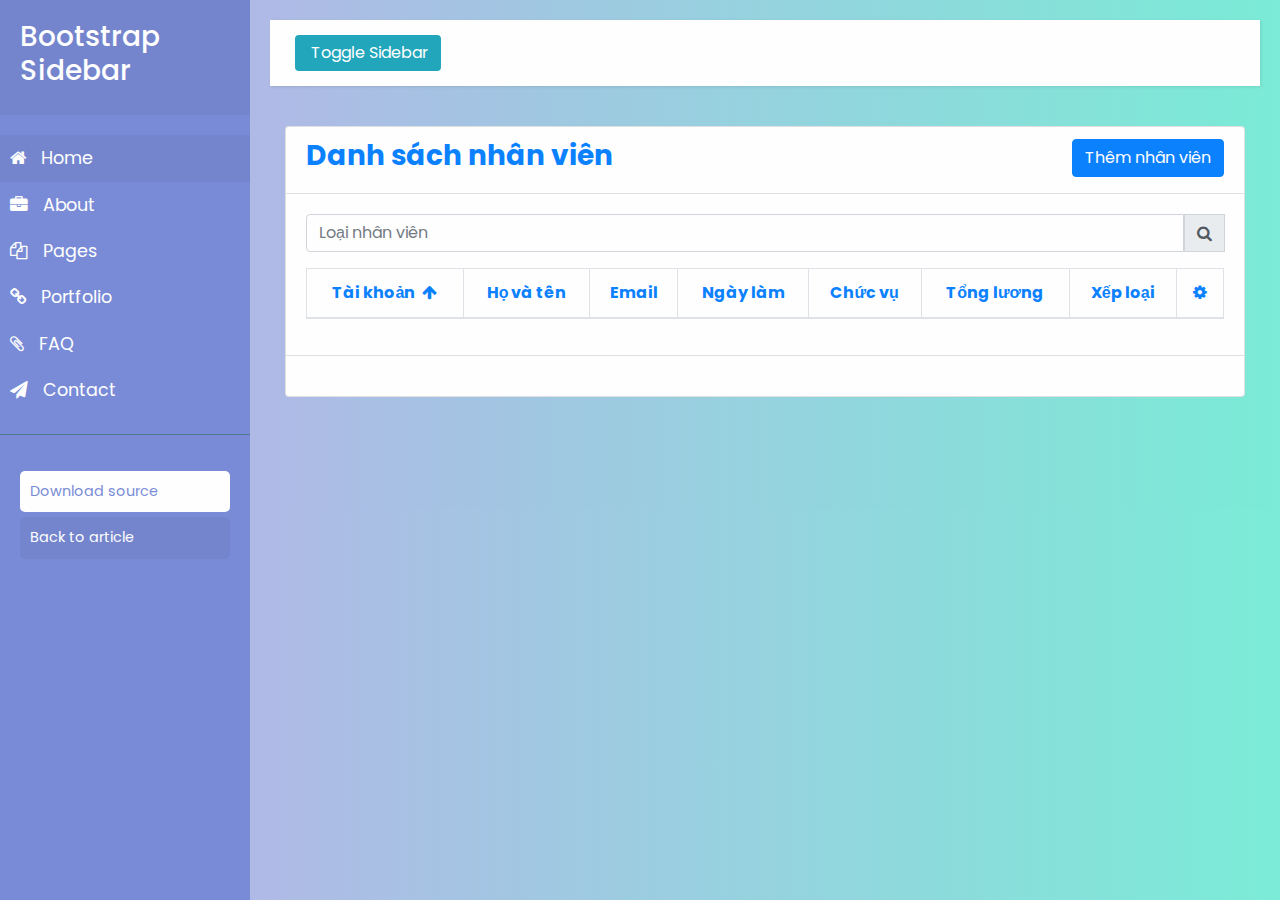
<file: BC43_JS9+10_Trịnh Ngọc Dung/QuanLyNhanVien/index.html>
<!DOCTYPE html>
<html lang="en">

<head>
	<meta charset="UTF-8">
	<meta name="viewport" content="width=device-width, initial-scale=1.0">
	<title>Quản lý nhân viên</title>

	<!-- Font Awesome -->
	<link rel="stylesheet" href="https://cdnjs.cloudflare.com/ajax/libs/font-awesome/4.7.0/css/font-awesome.min.css">

	<!-- Bootstrap 4 -->
	<link rel="stylesheet" href="css/bootstrap.min.css">

	<!-- JQuery UI -->
	<link rel="stylesheet" href="css/jquery-ui.min.css">

	<!-- Animate -->
	<!-- <link rel="stylesheet" href="css/animate.css"> -->

	<!-- My CSS -->
	<link rel="stylesheet" href="css/modal.css">

	<link rel="stylesheet" href="css/style4.css">

	<link rel="stylesheet" type="text/css" href="css/main.css">
</head>

<body>

	<div class="wrapper">
		<!-- Sidebar Holder -->
		<nav id="sidebar">
			<div class="sidebar-header">
				<h3>Bootstrap Sidebar</h3>
				<strong>BS</strong>
			</div>

			<ul class="list-unstyled components">
				<li class="active">
					<a href="#homeSubmenu">
						<i class="fa fa-home"></i>
						Home
					</a>
				</li>
				<li>
					<a href="#">
						<i class="fa fa-briefcase"></i>
						About
					</a>
					<a href="#pageSubmenu">
						<i class="fa fa-files-o"></i>
						Pages
					</a>
				</li>
				<li>
					<a href="#">
						<i class="fa fa-link"></i>
						Portfolio
					</a>
				</li>
				<li>
					<a href="#">
						<i class="fa fa-paperclip"></i>
						FAQ
					</a>
				</li>
				<li>
					<a href="#">
						<i class="fa fa-paper-plane"></i>
						Contact
					</a>
				</li>
			</ul>

			<ul class="list-unstyled CTAs">
				<li><a href="https://bootstrapious.com/tutorial/files/sidebar.zip" class="download">Download source</a>
				</li>
				<li><a href="https://bootstrapious.com/p/bootstrap-sidebar" class="article">Back to article</a></li>
			</ul>
		</nav>

		<!-- Page Content Holder -->
		<div id="content">
			<nav class="navbar navbar-default">
				<div class="container-fluid">

					<div class="navbar-header">
						<button type="button" id="sidebarCollapse" class="btn btn-info navbar-btn">
							<i class="glyphicon glyphicon-align-left"></i>
							<span>Toggle Sidebar</span>
						</button>
					</div>

					<div class="collapse navbar-collapse" id="bs-example-navbar-collapse-1">
						<ul class="nav navbar-nav navbar-right">
							<li><a href="#">Page</a></li>
							<li><a href="#">Page</a></li>
							<li><a href="#">Page</a></li>
							<li><a href="#">Page</a></li>
						</ul>
					</div>
				</div>
			</nav>


			<div class="container">
				<div class="card text-center">
					<!-- Header -->
					<div class="card-header myCardHeader">
						<div class="row">
							<div class="col-md-6">
								<h3 class="text-left text-primary font-weight-bold">Danh sách nhân viên</h3>
							</div>
							<div class="col-md-6 text-right">
								<button class="btn btn-primary" id="btnThem" data-toggle="modal" data-target="#myModal"
									onclick="resetInput()">Thêm nhân viên</button>
							</div>
						</div>
					</div>

					<!-- Body -->
					<div class="card-body">
						<div class="row mb-3">
							<div class="col">
								<div class="input-group">
									<input type="text" class="form-control" placeholder="Loại nhân viên" id="searchName">
									<div class="input-group-prepend">
										<span class="input-group-text" id="btnTimNV" onclick="searchStaff()"><i
												class="fa fa-search"></i></span>
									</div>
								</div>
							</div>
						</div>
						<table class="table table-bordered table-hover myTable">
							<thead class="text-primary">
								<tr>
									<th class="nowrap">
										<span class="mr-1">Tài khoản</span>
										<i class="fa fa-arrow-up" id="SapXepTang"></i>
										<i class="fa fa-arrow-down" id="SapXepGiam"></i>
									</th>
									<th>Họ và tên</th>
									<th>Email</th>
									<th>Ngày làm</th>
									<th>Chức vụ</th>
									<th>Tổng lương</th>
									<th>Xếp loại</th>
									<th><em class="fa fa-cog"></em></th>
								</tr>
							</thead>
							<tbody id="tableDanhSach">

							</tbody>
						</table>
					</div>

					<!-- Footer -->
					<div class="card-footer myCardFooter">
						<nav>
							<ul class="pagination justify-content-center" id="ulPhanTrang">

							</ul>
						</nav>
					</div>
				</div>
			</div>

		</div>
	</div>


	<!-- The Modal -->
	<div class="modal fade" id="myModal">
		<div class="modal-dialog">
			<div class="modal-content">

				<header class="head-form mb-0">
					<h2 id="header-title">Log In</h2>
				</header>

				<!-- Modal Header -->
				<!-- 	<div class="modal-header">
					<h4 class="modal-title" id="modal-title">Modal Heading</h4>
					<button type="button" class="close" data-dismiss="modal">&times;</button>
				</div> -->

				<!-- Modal body -->
				<div class="modal-body">

					<form role="form">

						<div class="form-group">
							<div class="input-group">
								<div class="input-group-prepend">
									<span class="input-group-text"><i class="fa fa-user"></i></span>
								</div>
								<input type="text" name="tk" id="tknv" class="form-control input-sm" placeholder="Tài khoản">
							</div>

							<span class="sp-thongbao" id="tbTKNV"></span>
						</div>

						<div class="form-group">
							<div class="input-group">
								<div class="input-group-prepend">
									<span class="input-group-text"><i class="fa fa-address-book"></i></span>
								</div>
								<input type="name" name="name" id="name" class="form-control input-sm" placeholder="Họ và tên">
							</div>
							<span class="sp-thongbao" id="tbTen"></span>
						</div>

						<div class="form-group">
							<div class="input-group">
								<div class="input-group-prepend">
									<span class="input-group-text"><i class="fa fa-envelope"></i></span>
								</div>
								<input type="email" name="email" id="email" class="form-control input-sm" placeholder="Email">
							</div>

							<span class="sp-thongbao" id="tbEmail"></span>
						</div>

						<div class="form-group">
							<div class="input-group">
								<div class="input-group-prepend">
									<span class="input-group-text"><i class="fa fa-key"></i></span>
								</div>
								<input type="password" name="password" id="password" class="form-control input-sm"
									placeholder="Mật khẩu">
							</div>
							<span class="sp-thongbao" id="tbMatKhau"></span>
						</div>

						<div class="form-group">
							<div class="input-group">
								<div class="input-group-prepend">
									<span class="input-group-text"><i class="fa fa-calendar"></i></span>
								</div>
								<input type="text" name="ngaylam" id="datepicker" class="form-control" placeholder="Ngày làm">
							</div>

							<span class="sp-thongbao" id="tbNgay"></span>
						</div>

						<div class="form-group">
							<div class="input-group">
								<div class="input-group-prepend">
									<span class="input-group-text"><i class="fa fa-money" aria-hidden="true"></i></span>
								</div>
								<input type="text" name="luongCB" id="luongCB" class="form-control input-sm" placeholder="Lương cơ bản">
							</div>
							<span class="sp-thongbao" id="tbLuongCB"></span>
						</div>
						<div class="form-group">
							<div class="input-group">
								<div class="input-group-prepend">
									<span class="input-group-text"><i class="fa fa-briefcase"></i></span>
								</div>
								<select class="form-control" id="chucvu">
									<option>Chọn chức vụ</option>
									<option>Sếp</option>
									<option>Trưởng phòng</option>
									<option>Nhân viên</option>
								</select>
							</div>

							<span class="sp-thongbao" id="tbChucVu"></span>
						</div>
						<div class="form-group">
							<div class="input-group">
								<div class="input-group-prepend">
									<span class="input-group-text"><i class="fa fa-clock-o" aria-hidden="true"></i></span>
								</div>
								<input type="text" name="gioLam" id="gioLam" class="form-control input-sm" placeholder="Giờ làm">
							</div>
							<span class="sp-thongbao" id="tbGiolam"></span>
						</div>

					</form>
				</div>

				<!-- Modal footer -->
				<div class="modal-footer" id="modal-footer">
					<button id="btnThemNV" type="button" class="btn btn-success" onclick="createStaff()">Thêm người dùng</button>
					<button id="btnCapNhat" type="button" class="btn btn-success" onclick="updateStaff()">Cập nhật</button>
					<button id="btnDong" type="button" class="btn btn-danger" data-dismiss="modal">Đóng</button>
				</div>

			</div>
		</div>
	</div>

	<!-- Bootstrap -->
	<script src="js/jquery.min.js"></script>
	<script type="text/javascript" src="js/jquery.easing.min.js"></script>
	<script type="text/javascript" src="js/popper.min.js"></script>
	<script type="text/javascript" src="js/bootstrap.min.js"></script>

	<!-- Date Picker -->
	<!-- <script src="js/jquery-ui.min.js"></script> -->
	<script src="./js/jquery-ui.js"></script>
	<script src="js/datepicker.js"></script>

	<!-- Wow -->
	<!-- <script src="js/wow.min.js"></script>	
	<script>
		new WOW().init();
	</script>  -->

	<!-- <script src="js/modal.js"></script> -->


	<script type="text/javascript">
		$(document).ready(function () {
			$('#sidebarCollapse').on('click', function () {
				$('#sidebar').toggleClass('active');
			});
		});
	</script>

	<script src="./js/staff.js"></script>
	<script src="./js/index.js"></script>
</body>

</html>
</file>
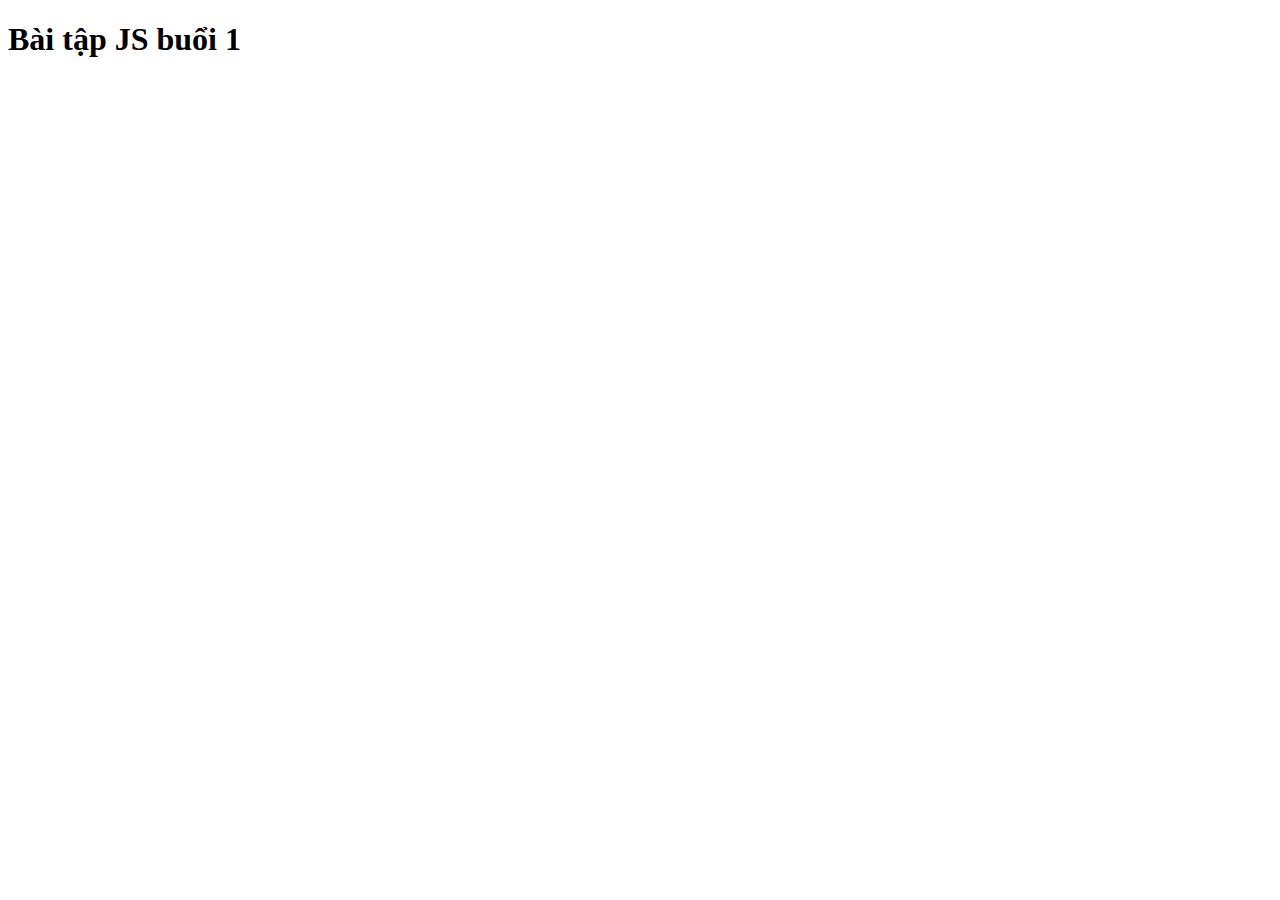
<file: BC42_JS1_Trịnh Ngọc Dung/BT1.html>
<!DOCTYPE html>
<html lang="en">
<head>
  <meta charset="UTF-8">
  <meta http-equiv="X-UA-Compatible" content="IE=edge">
  <meta name="viewport" content="width=device-width, initial-scale=1.0">
  <title>Bài tập JS</title>
</head>
<body>
  <h1>Bài tập JS buổi 1</h1>
  <script src="./BT1.js"></script>
</body>
</html>
</file>
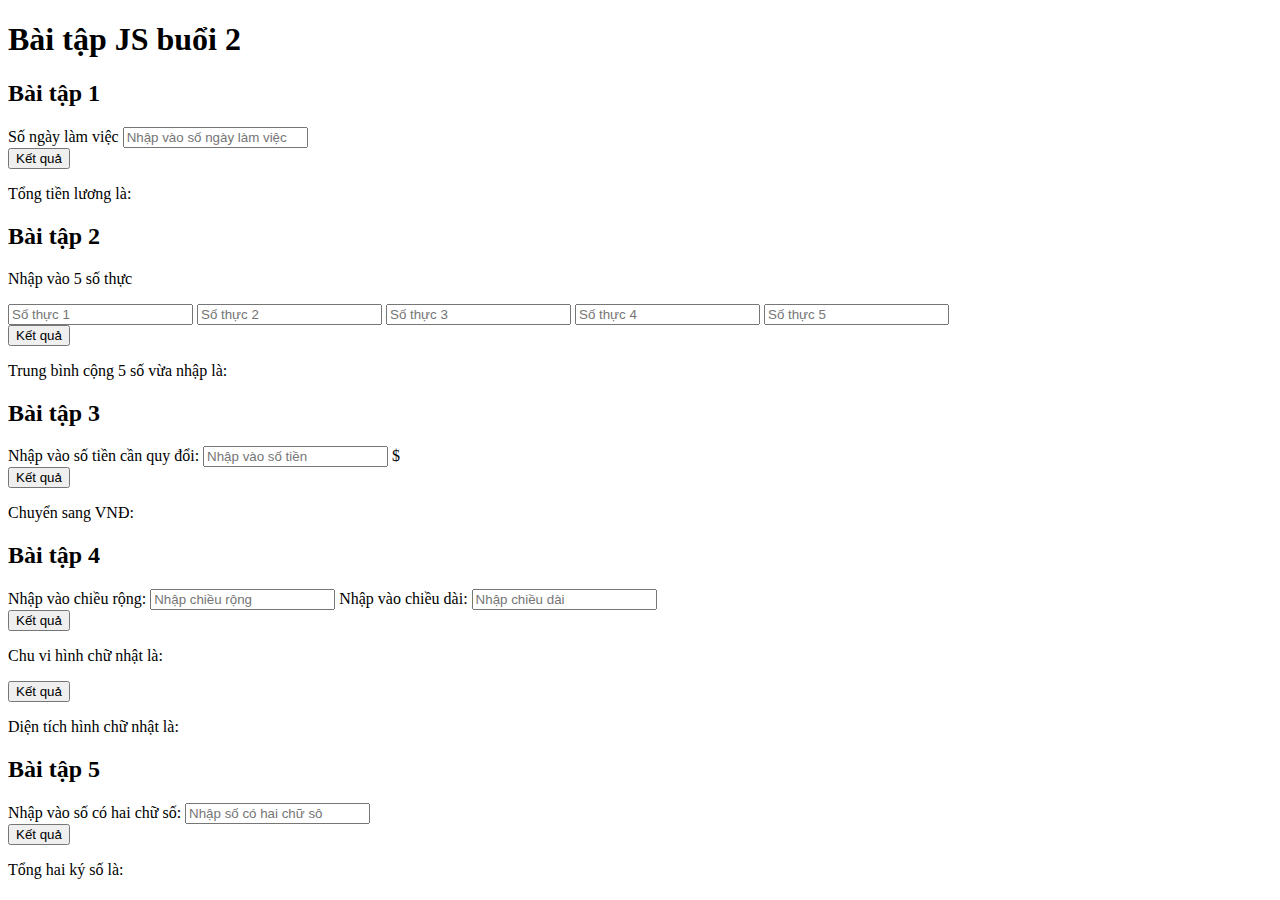
<file: BC42_JS2_Trịnh Ngọc Dung/BT2.html>
<!DOCTYPE html>
<html lang="en">
  <head>
    <meta charset="UTF-8" />
    <meta http-equiv="X-UA-Compatible" content="IE=edge" />
    <meta name="viewport" content="width=device-width, initial-scale=1.0" />
    <title>Bài tập JS</title>
  </head>
  <body>
    <h1>Bài tập JS buổi 2</h1>
    <h2>Bài tập 1</h2>
    <form>
      <label for="workingDay"> Số ngày làm việc</label>
      <input
        id="workingDay"
        type="text"
        placeholder="Nhập vào số ngày làm việc"
      />
    </form>
    <button onclick="salary()">Kết quả</button>
    <p id="ex1">Tổng tiền lương là:</p>
    <h2>Bài tập 2</h2>
    <p>Nhập vào 5 số thực</p>
    <form>
      <input id="number1" type="text" placeholder="Số thực 1" />
      <input id="number2" type="text" placeholder="Số thực 2" />
      <input id="number3" type="text" placeholder="Số thực 3" />
      <input id="number4" type="text" placeholder="Số thực 4" />
      <input id="number5" type="text" placeholder="Số thực 5" />
    </form>
    <button onclick="average()">Kết quả</button>
    <p id="ex2">Trung bình cộng 5 số vừa nhập là:</p>

    <h2>Bài tập 3</h2>
    <form>
      <label for="numberOfDollar">Nhập vào số tiền cần quy đổi:</label>
      <input id="numberOfDollar" type="text" placeholder="Nhập vào số tiền" />
      <span>$</span>
    </form>
    <button onclick="changeMoney()">Kết quả</button>
    <p id="ex3">Chuyển sang VNĐ:</p>

    <h2>Bài tập 4</h2>
    <form>
      <label for="widthOfRectangle">Nhập vào chiều rộng:</label>
      <input id="widthOfRectangle" type="text" placeholder="Nhập chiều rộng" />
      <label for="heightOfRectangle">Nhập vào chiều dài:</label>
      <input id="heightOfRectangle" type="text" placeholder="Nhập chiều dài" />
    </form>
    <button onclick="perimeter()">Kết quả</button>
    <p id="result1">Chu vi hình chữ nhật là:</p>
    <button onclick="square()">Kết quả</button>
    <p id="result2">Diện tích hình chữ nhật là:</p>

    <h2>Bài tập 5</h2>
    <form>
      <label for="inputNumber">Nhập vào số có hai chữ số:</label>
      <input id="inputNumber" type="text" placeholder="Nhập số có hai chữ sô" />
    </form>
    <button onclick="total()">Kết quả</button>
    <p id="ex5">Tổng hai ký số là:</p>

    <script src="./BT2.js"></script>
  </body>
</html>
</file>
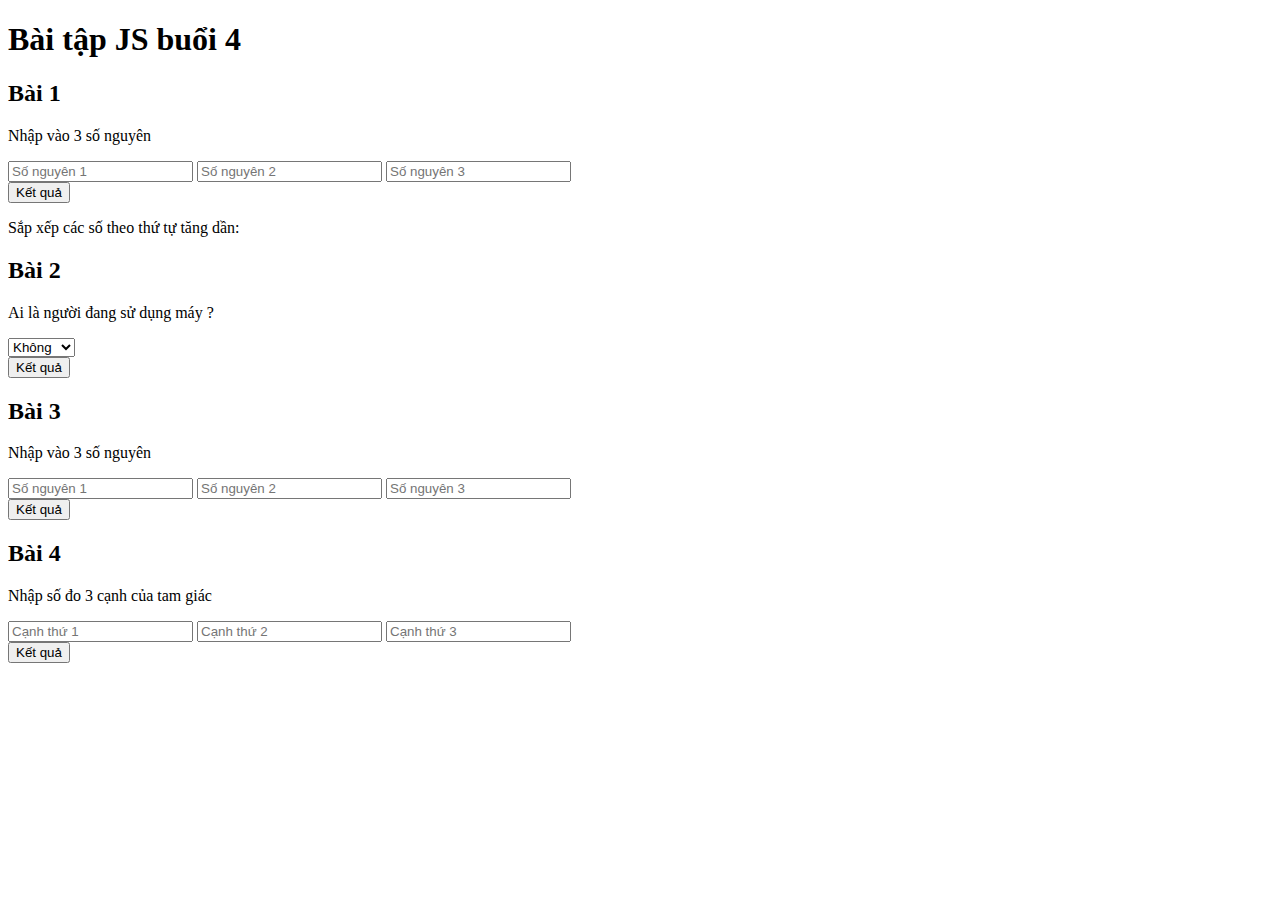
<file: BC42_JS4_Trịnh Ngọc Dung/BT4.html>
<!DOCTYPE html>
<html lang="en">
  <head>
    <meta charset="UTF-8" />
    <meta http-equiv="X-UA-Compatible" content="IE=edge" />
    <meta name="viewport" content="width=device-width, initial-scale=1.0" />
    <title>Bài tập JS</title>
  </head>
  <body>
    <!-- BÀI 1 -->
    <h1>Bài tập JS buổi 4</h1>
    <h2>Bài 1</h2>
    <p>Nhập vào 3 số nguyên</p>
    <form>
      <input id="number1" type="number" placeholder="Số nguyên 1" />
      <input id="number2" type="number" placeholder="Số nguyên 2" />
      <input id="number3" type="number" placeholder="Số nguyên 3" />
    </form>
    <button onclick="resultExp1()">Kết quả</button>
    <p id="ex1">Sắp xếp các số theo thứ tự tăng dần:</p>
    <!-- BÀI 2 -->
    <h2>Bài 2</h2>
    <p>Ai là người đang sử dụng máy ?</p>
    <form>
      <select id="selWho">
        <option value="N">Không</option>
        <option value="B">bố</option>
        <option value="M">mẹ</option>
        <option value="A">anh trai</option>
        <option value="E">em gái</option>
      </select>
    </form>
    <button onclick="resultExp2()">Kết quả</button>
    <p id="ex2"></p>
    <script src="./BT4.js"></script>
    <!-- BÀI 3 -->
    <h2>Bài 3</h2>
    <p>Nhập vào 3 số nguyên</p>
    <form>
      <input id="numA" type="number" placeholder="Số nguyên 1" />
      <input id="numB" type="number" placeholder="Số nguyên 2" />
      <input id="numC" type="number" placeholder="Số nguyên 3" />
    </form>
    <button onclick="resultExp3()">Kết quả</button>
    <p id="ex3"></p>
    <!-- BÀI 4 -->
    <h2>Bài 4</h2>
    <p>Nhập số đo 3 cạnh của tam giác</p>
    <form>
      <input id="side_1" type="number" placeholder="Cạnh thứ 1" />
      <input id="side_2" type="number" placeholder="Cạnh thứ 2" />
      <input id="side_3" type="number" placeholder="Cạnh thứ 3" />
    </form>
    <button onclick="resultExp4()">Kết quả</button>
    <p id="ex4"></p>
  </body>
</html>
</file>
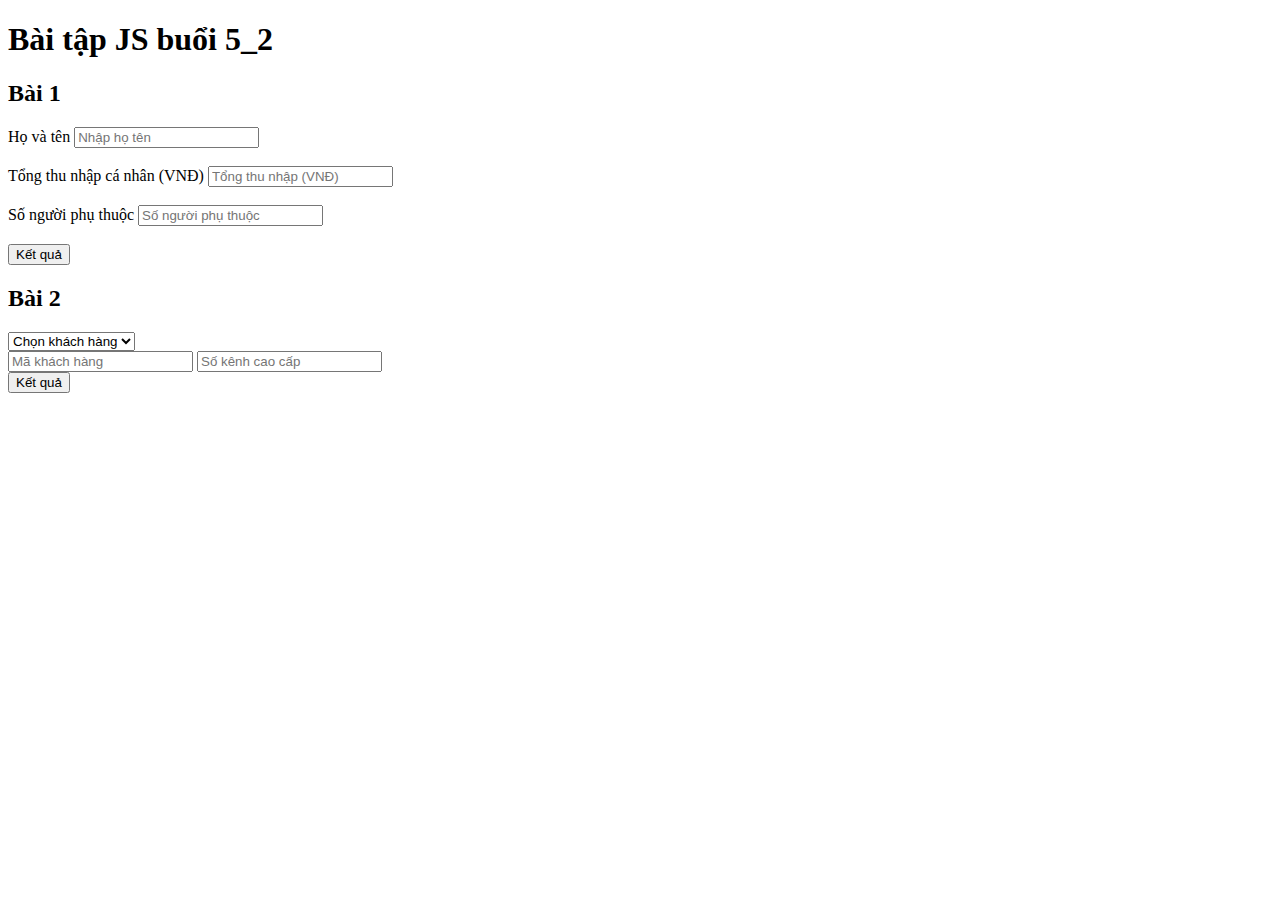
<file: BC42_JS5_2_Trịnh Ngọc Dung/BT5_2.html>
<!DOCTYPE html>
<html lang="en">

<head>
  <meta charset="UTF-8" />
  <meta http-equiv="X-UA-Compatible" content="IE=edge" />
  <meta name="viewport" content="width=device-width, initial-scale=1.0" />
  <title>Bài tập JS</title>
</head>

<body>
  <!-- BÀI 1 -->
  <h1>Bài tập JS buổi 5_2</h1>
  <h2>Bài 1</h2>
  <form>
    <label for="name">Họ và tên</label>
    <input id="name" type="text" placeholder="Nhập họ tên"> <br><br>
    <label for="perIn">Tổng thu nhập cá nhân (VNĐ)</label>
    <input id="perIn" type="number" placeholder="Tổng thu nhập (VNĐ)">
    <br><br>
    <label for="staff">Số người phụ thuộc</label>
    <input id="staff" type="number" placeholder="Số người phụ thuộc">
  </form>
  <br>
  <button onclick="result1()">Kết quả</button>
  <p id="ex1"></p>
  <!--  BÀI 2 -->
  <h2>Bài 2</h2>
  <select id="user">
    <option value="">Chọn khách hàng</option>
    <option value="company">Doanh nghiệp</option>
    <option value="home">Nhà dân</option>
  </select>
  <form id="form">
    <input type="text" placeholder="Mã khách hàng" id="customerId">
    <input type="number" placeholder="Số kênh cao cấp" id="chanelId">
  </form>
  <button onclick="result2()">Kết quả</button>
  <p id="ex2"></p>
  <script src=" ./BT5_2.js"></script>
</body>

</html>
</file>
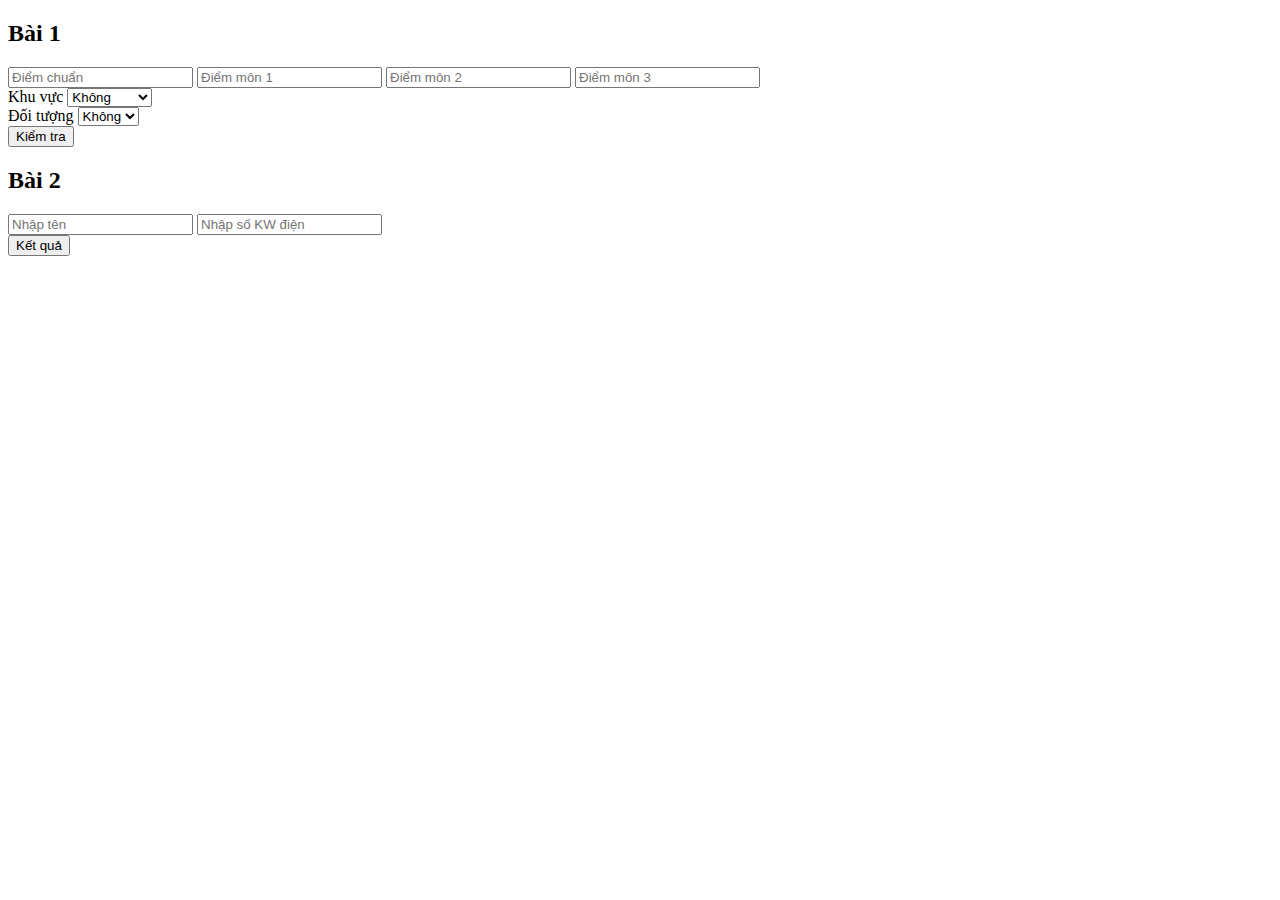
<file: BC42_JS5_Trịnh Ngọc Dung/BT5.html>
<!DOCTYPE html>
<html lang="en">

<head>
  <meta charset="UTF-8" />
  <meta http-equiv="X-UA-Compatible" content="IE=edge" />
  <meta name="viewport" content="width=device-width, initial-scale=1.0" />
  <title>Bài tập JS 5</title>
</head>

<body>
  <!-- BÀI 1 -->
  <h2>Bài 1</h2>
  <form>
    <input id="txtStandartGrade" type="text" placeholder="Điểm chuẩn" />
    <input id="txtSubject1" type="text" placeholder="Điểm môn 1" />
    <input id="txtSubject2" type="text" placeholder="Điểm môn 2" />
    <input id="txtSubject3" type="text" placeholder="Điểm môn 3" />
    <br />
    <label for="area">Khu vực</label>
    <select id="area">
      <option value="0">Không</option>
      <option value="2">Khu vực A</option>
      <option value="1">Khu vực B</option>
      <option value="0.5">Khu vực C</option>
    </select>
    <br />
    <label for="type">Đối tượng</label>
    <select id="type">
      <option value="0">Không</option>
      <option value="2.5">Loại 1</option>
      <option value="1.5">Loại 2</option>
      <option value="1">Loại 3</option>
    </select>
  </form>
  <button onclick="ex1()">Kiểm tra</button>
  <p id="result1"></p>
  <!-- BÀI 2 -->
  <h2>Bài 2</h2>
  <form>
    <label for="user"></label>
    <input id="user" type="text" placeholder="Nhập tên">
    <label for="count"></label>
    <input id="count" type="number" placeholder="Nhập số KW điện">
  </form>
  <button onclick="ex2()">Kết quả</button>
  <p id="result2"></p>

  <script src="./BT5.js"></script>
</body>

</html>
</file>
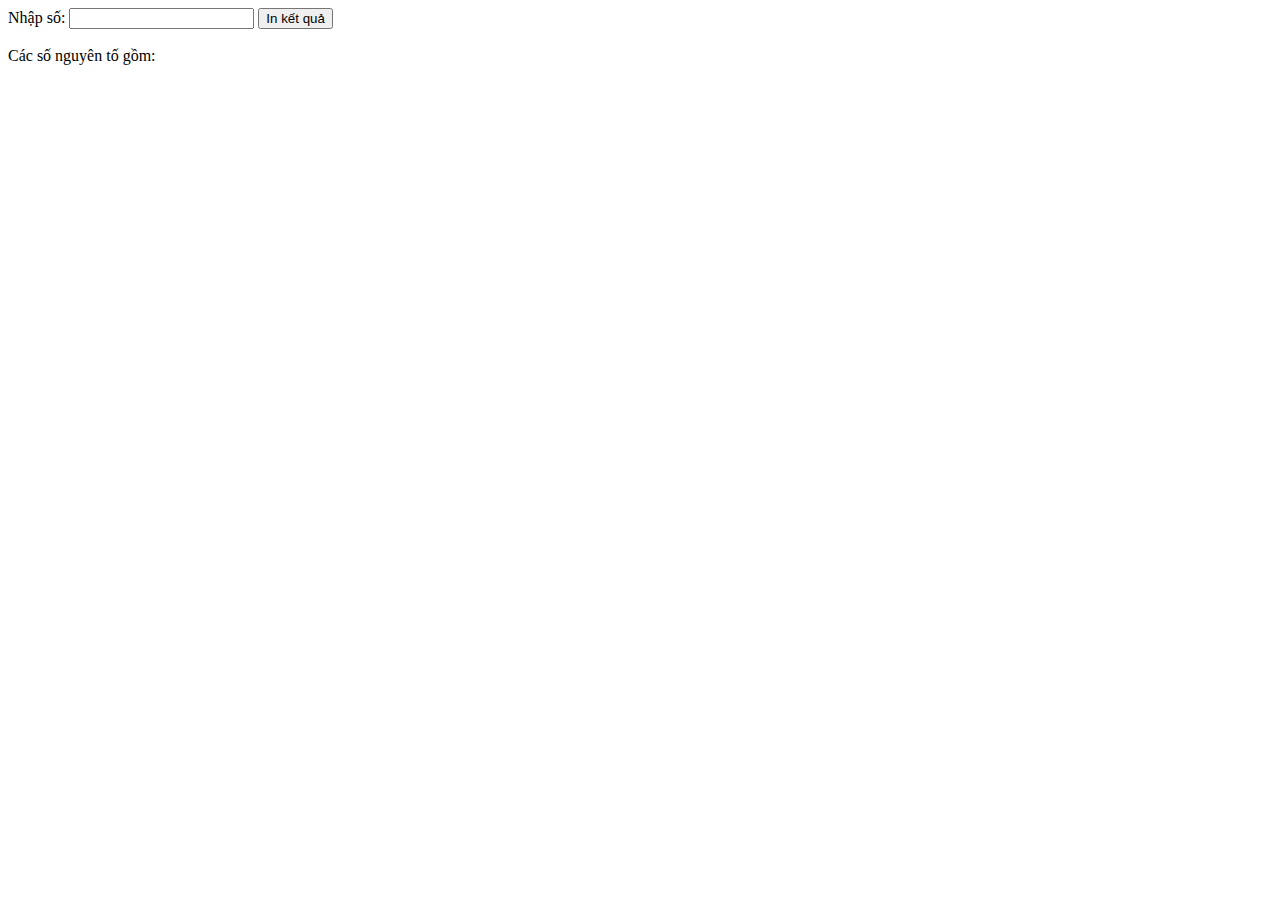
<file: BC42_JS6_Trịnh Ngọc Dung(2)/BT6_2.html>
<!DOCTYPE html>
<html lang="en">

<head>
  <meta charset="UTF-8">
  <meta http-equiv="X-UA-Compatible" content="IE=edge">
  <meta name="viewport" content="width=device-width, initial-scale=1.0">
  <title>BÀI TẬP JS</title>
</head>

<body>
  <form>
    Nhập số: <input type="text" id="number" />
    <input type="button" value="In kết quả" onclick="print()" />
  </form>
  <br>
  <span>Các số nguyên tố gồm:</span>
  <span id="result"></span>
  <script src="./BT6_2.js"></script>
</body>

</html>
</file>
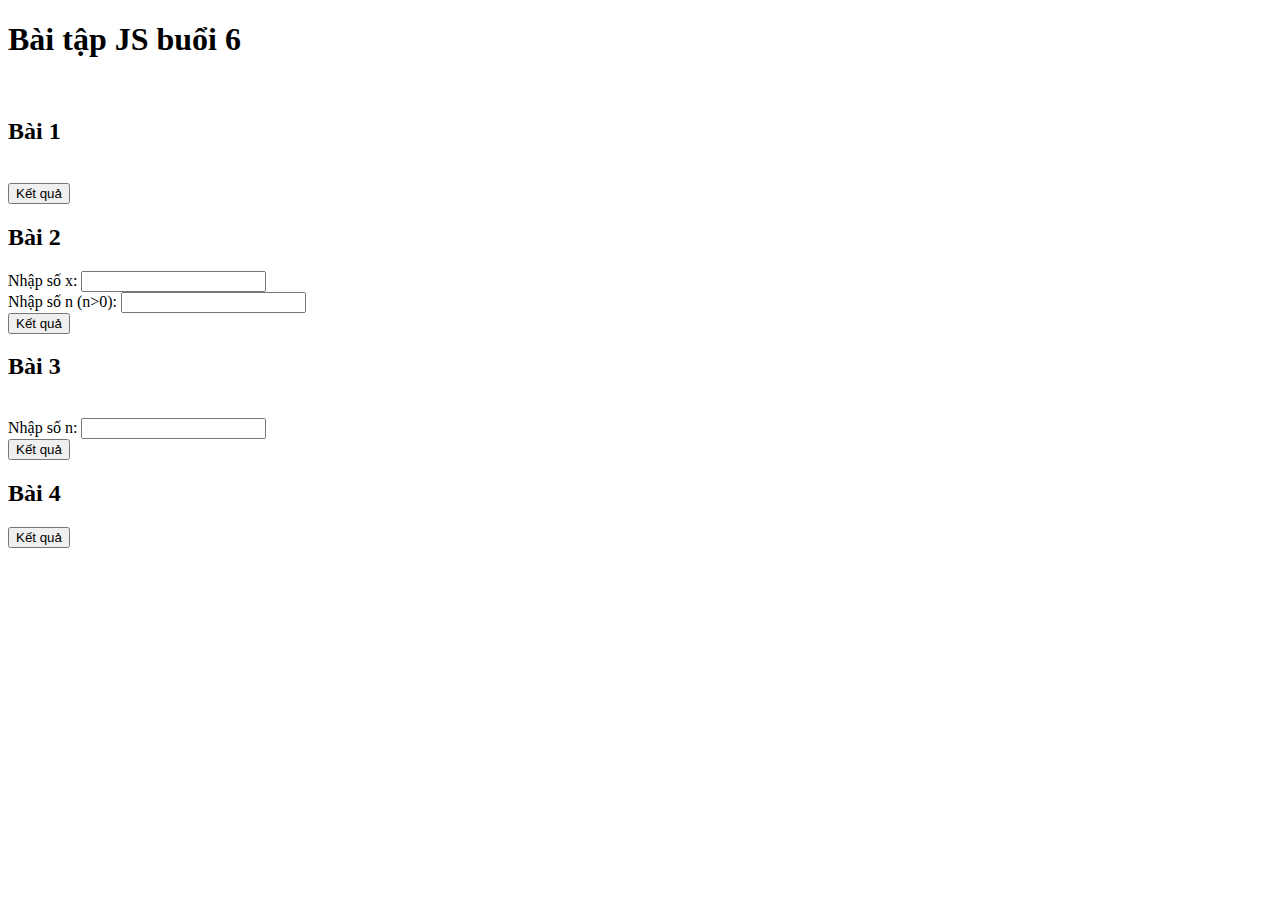
<file: BC42_JS6_Trịnh Ngọc Dung/BT6.html>
<!DOCTYPE html>
<html lang="en">

<head>
  <meta charset="UTF-8" />
  <meta http-equiv="X-UA-Compatible" content="IE=edge" />
  <meta name="viewport" content="width=device-width, initial-scale=1.0" />
  <style>
    div {
      padding: 10px;
      margin: 5px;
    }
  </style>
  <title>Bài tập JS 6</title>
</head>

<body>
  <!-- BÀI 1 -->
  <h1>Bài tập JS buổi 6</h1>
  <br>
  <h2>Bài 1</h2>
  <br>
  <button onclick="result1()">Kết quả</button>
  <p id="ex1"></p>
  <!--  BÀI 2 -->
  <h2>Bài 2</h2>
  <form>
    <label for="num1">Nhập số x:</label>
    <input type="number" id="num1">
    <br>
    <label for="num2">Nhập số n (n>0):</label>
    <input type="number" id="num2">
  </form>
  <button onclick="result2()">Kết quả</button>
  <p id="ex2"></p>
  <!-- BÀI 3 -->
  <h2>Bài 3</h2>
  <br>
  <form>
    <label for="num3">Nhập số n:</label>
    <input type="number" id="num3">
  </form>
  <button onclick="result3()">Kết quả</button>
  <p id="ex3"></p>
  <!-- BÀI 4 -->
  <h2>Bài 4</h2>
  <button onclick="result4()">Kết quả</button>
  <div></div>
  <div></div>
  <div></div>
  <div></div>
  <div></div>
  <div></div>
  <div></div>
  <div></div>
  <div></div>
  <div></div>

  <script src=" ./BT6.js"></script>
</body>

</html>
</file>
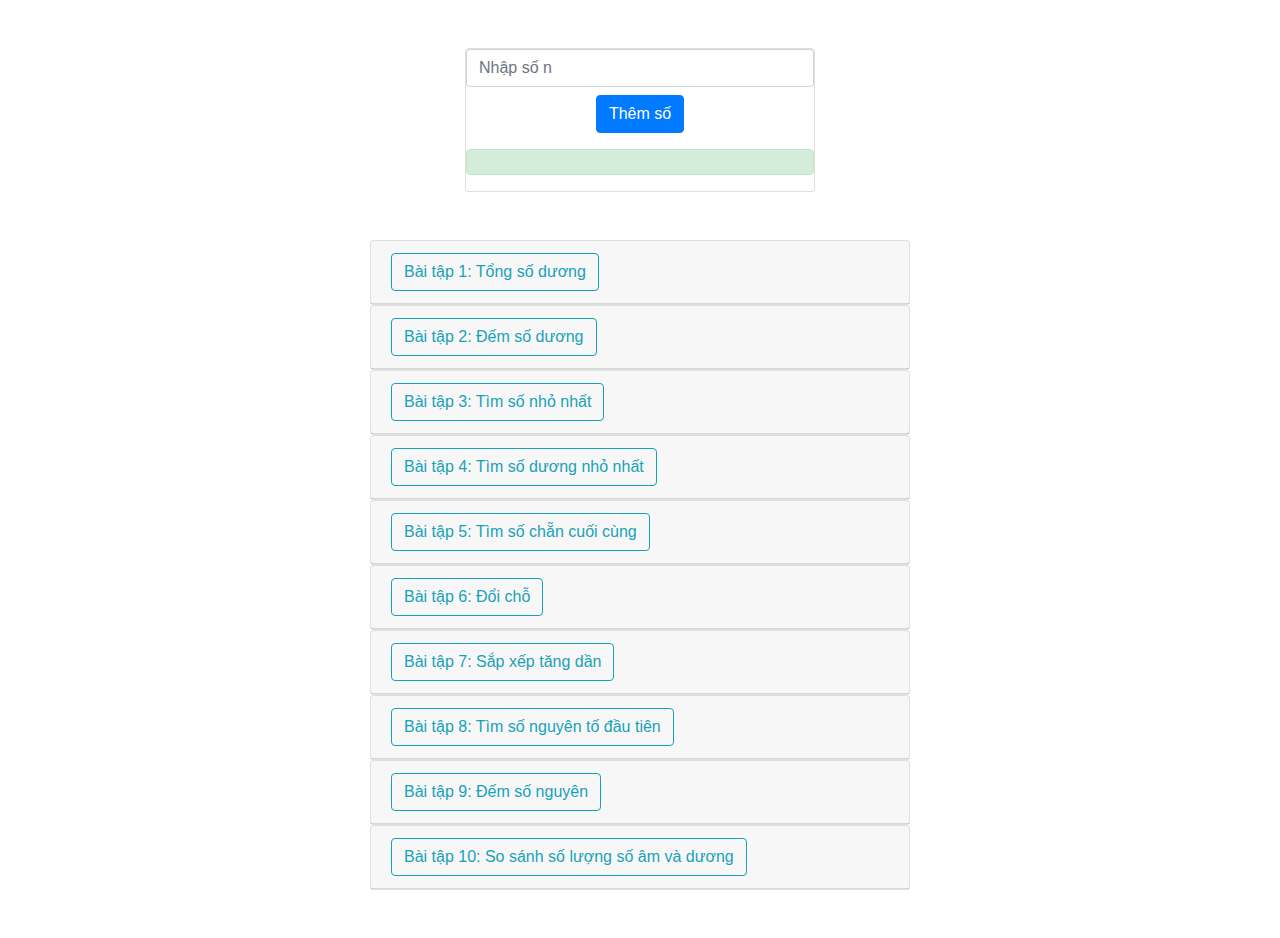
<file: BC42_JS7+8_Trịnh Ngọc Dung/BT7+8.html>
<!doctype html>
<html lang="en">

<head>
  <title>Bài tập buổi 7+8</title>
  <!-- Required meta tags -->
  <meta charset="utf-8">
  <meta name="viewport" content="width=device-width, initial-scale=1, shrink-to-fit=no">

  <!-- Bootstrap CSS -->
  <link rel="stylesheet" href="https://stackpath.bootstrapcdn.com/bootstrap/4.3.1/css/bootstrap.min.css"
    integrity="sha384-ggOyR0iXCbMQv3Xipma34MD+dH/1fQ784/j6cY/iJTQUOhcWr7x9JvoRxT2MZw1T" crossorigin="anonymous">

  <style>
    .content__bt9 {
      display: grid;
      grid-template-columns: 4fr 1fr;
      grid-gap: 20px;
      align-items: center;
    }
  </style>
</head>

<body>
  <div class="container text-center py-5">
    <div class="content">
      <div class="row">
        <div class="col-sm-4 mx-auto">
          <div class="card">
            <div class="text-center">
              <form>
                <input type="number" id="numbern" class="form-control" placeholder="Nhập số n" />
                <button id="btn-add" type="button" class="btn btn-primary mt-2 mb-2">Thêm số</button>
              </form>
            </div>

            <!-- Hiển thị kết quả -->
            <div id="btn-output" class="alert alert-success mt-2 "></div>
          </div>
        </div>
      </div>

      <div class="mt-5" id="accordion">
        <div class="row">
          <div class="col-sm-6 mx-auto">
            <!-- Bài tập 1: Tổng số dương -->
            <div class="card">
              <div class="card-header text-left" id="headingOne">
                <h5 class="mb-0">
                  <button class="btn btn-outline-info" data-toggle="collapse" data-target="#collapseOne"
                    aria-expanded="true" aria-controls="collapseOne">
                    Bài tập 1: Tổng số dương
                  </button>
                </h5>
              </div>

              <div id="collapseOne" class="collapse" aria-labelledby="headingOne" data-parent="#accordion">
                <div class="card-body">
                  <div class="text-center">
                    <button id="btn-sum" class="btn btn-primary">Tính tổng</button>
                  </div>

                  <!-- Hiển thị kết quả -->
                  <div id="result-bt1" class="alert alert-success mt-2 d-none"></div>

                </div>
              </div>
            </div>
            <!-- Kết thúc bài 1 -->

            <!-- Bài tập 2: Đếm số dương -->
            <div class="card">
              <div class="card-header text-left" id="headingTwo">
                <h5 class="mb-0">
                  <button class="btn btn-outline-info" data-toggle="collapse" data-target="#collapseTwo"
                    aria-expanded="true" aria-controls="collapseTwo">
                    Bài tập 2: Đếm số dương
                  </button>
                </h5>
              </div>

              <div id="collapseTwo" class="collapse" aria-labelledby="headingTwo" data-parent="#accordion">
                <div class="card-body">
                  <div class="text-center">
                    <button id="btn-count" class="btn btn-primary">Đếm số</button>
                  </div>

                  <!-- Hiển thị kết quả -->
                  <div id="result-bt2" class="alert alert-success mt-2 d-none"></div>

                </div>
              </div>
            </div>
            <!-- Kết thúc bài 2 -->

            <!-- Bài tập 3: Tìm số nhỏ nhất -->
            <div class="card">
              <div class="card-header text-left" id="headingThree">
                <h5 class="mb-0">
                  <button class="btn btn-outline-info" data-toggle="collapse" data-target="#collapseThree"
                    aria-expanded="true" aria-controls="collapseThree">
                    Bài tập 3: Tìm số nhỏ nhất
                  </button>
                </h5>
              </div>

              <div id="collapseThree" class="collapse" aria-labelledby="headingThree" data-parent="#accordion">
                <div class="card-body">
                  <div class="text-center">
                    <button id="btn-search" class="btn btn-primary">Tìm số nhỏ nhất</button>
                  </div>

                  <!-- Hiển thị kết quả -->
                  <div id="result-bt3" class="alert alert-success mt-2 d-none"></div>

                </div>
              </div>
            </div>
            <!-- Kết thúc bài 3 -->

            <!-- Bài tập 4: Tìm số dương nhỏ nhất -->
            <div class="card">
              <div class="card-header text-left" id="headingFour">
                <h5 class="mb-0">
                  <button class="btn btn-outline-info" data-toggle="collapse" data-target="#collapseFour"
                    aria-expanded="true" aria-controls="collapseFour">
                    Bài tập 4: Tìm số dương nhỏ nhất
                  </button>
                </h5>
              </div>

              <div id="collapseFour" class="collapse" aria-labelledby="headingFour" data-parent="#accordion">
                <div class="card-body">
                  <div class="text-center">
                    <button id="btn-smallpositive" class="btn btn-primary">Tìm số nhỏ nhất</button>
                  </div>

                  <!-- Hiển thị kết quả -->
                  <div id="result-bt4" class="alert alert-success mt-2 d-none"></div>

                </div>
              </div>
            </div>
            <!-- Kết thúc bài 4 -->

            <!-- Bài tập 5: Tìm số chẵn cuối cùng -->
            <div class="card">
              <div class="card-header text-left" id="headingFive">
                <h5 class="mb-0">
                  <button class="btn btn-outline-info" data-toggle="collapse" data-target="#collapseFive"
                    aria-expanded="true" aria-controls="collapseFive">
                    Bài tập 5: Tìm số chẵn cuối cùng
                  </button>
                </h5>
              </div>

              <div id="collapseFive" class="collapse" aria-labelledby="headingFive" data-parent="#accordion">
                <div class="card-body">
                  <div class="text-center">
                    <button id="btn-lasteven" class="btn btn-primary">Tìm số nhỏ nhất</button>
                  </div>

                  <!-- Hiển thị kết quả -->
                  <div id="result-bt5" class="alert alert-success mt-2 d-none"></div>

                </div>
              </div>
            </div>
            <!-- Kết thúc bài 5 -->

            <!-- Bài tập 6: Đổi chỗ -->
            <div class="card">
              <div class="card-header text-left" id="headingSix">
                <h5 class="mb-0">
                  <button class="btn btn-outline-info" data-toggle="collapse" data-target="#collapseSix"
                    aria-expanded="true" aria-controls="collapseSix">
                    Bài tập 6: Đổi chỗ
                  </button>
                </h5>
              </div>

              <div id="collapseSix" class="collapse" aria-labelledby="headingSix" data-parent="#accordion">
                <div class="card-body">
                  <div class="row">
                    <div class="col">
                      <input type="number" id="number01" class="form-control" placeholder="Nhập số vị trí 1" />
                    </div>

                    <div class="col">
                      <input type="number" id="number02" class="form-control" placeholder="Nhập số vị trí 2" />
                    </div>
                  </div>

                  <div class="text-center mt-2">
                    <button id="btn-change" class="btn btn-primary">Đổi chỗ</button>
                  </div>

                  <!-- Hiển thị kết quả -->
                  <div id="result-bt6" class="alert alert-success mt-2 d-none"></div>

                </div>
              </div>
            </div>
            <!-- Kết thúc bài 6 -->

            <!-- Bài tập 7: Sắp xếp tăng dần -->
            <div class="card">
              <div class="card-header text-left" id="headingSeven">
                <h5 class="mb-0">
                  <button class="btn btn-outline-info" data-toggle="collapse" data-target="#collapseSeven"
                    aria-expanded="true" aria-controls="collapseSeven">
                    Bài tập 7: Sắp xếp tăng dần
                  </button>
                </h5>
              </div>

              <div id="collapseSeven" class="collapse" aria-labelledby="headingSeven" data-parent="#accordion">
                <div class="card-body">
                  <div class="text-center">
                    <button id="btn-sortup" class="btn btn-primary">Sắp xếp tăng dần</button>
                  </div>

                  <!-- Hiển thị kết quả -->
                  <div id="result-bt7" class="alert alert-success mt-2 d-none"></div>

                </div>
              </div>
            </div>
            <!-- Kết thúc bài 7 -->

            <!-- Bài tập 8: Tìm số nguyên tố đầu tiên -->
            <div class="card">
              <div class="card-header text-left" id="headingEight">
                <h5 class="mb-0">
                  <button class="btn btn-outline-info" data-toggle="collapse" data-target="#collapseEight"
                    aria-expanded="true" aria-controls="collapseEight">
                    Bài tập 8: Tìm số nguyên tố đầu tiên
                  </button>
                </h5>
              </div>

              <div id="collapseEight" class="collapse" aria-labelledby="headingEight" data-parent="#accordion">
                <div class="card-body">
                  <div class="text-center">
                    <button id="btn-searchprime" class="btn btn-primary">Tìm số nguyên tố</button>
                  </div>

                  <!-- Hiển thị kết quả -->
                  <div id="result-bt8" class="alert alert-success mt-2 d-none"></div>

                </div>
              </div>
            </div>
            <!-- Kết thúc bài 8 -->

            <!-- Bài tập 9: Đếm số nguyên -->
            <div class="card">
              <div class="card-header text-left" id="headingNight">
                <h5 class="mb-0">
                  <button class="btn btn-outline-info" data-toggle="collapse" data-target="#collapseNight"
                    aria-expanded="true" aria-controls="collapseNight">
                    Bài tập 9: Đếm số nguyên
                  </button>
                </h5>
              </div>

              <div id="collapseNight" class="collapse" aria-labelledby="headingNight" data-parent="#accordion">
                <div class="card-body">
                  <div class="content__bt9">
                    <div class="text-center">
                      <form>
                        <input type="number" id="numbern-bt9" class="form-control" placeholder="Nhập số n" />
                      </form>
                    </div>

                    <div class="text-center">
                      <form>
                        <button id="btn-bt9" type="button" class="btn btn-primary mt-2 mb-2">Thêm số</button>
                      </form>
                    </div>

                    <!-- Hiển thị kết quả -->
                    <div id="btn-outputbt9" class="alert alert-success mt-2 d-none"></div>
                  </div>

                  <div class="text-left mt-3">
                    <button id="btn-countinteger" class="btn btn-primary">Đếm số nguyên</button>
                  </div>

                  <!-- Hiển thị kết quả -->
                  <div id="result-bt9" class="alert alert-success mt-2 d-none"></div>

                </div>
              </div>
            </div>
            <!-- Kết thúc bài 9 -->

            <!-- Bài tập 10: So sánh số lượng số âm và dương -->
            <div class="card">
              <div class="card-header text-left" id="headingTen">
                <h5 class="mb-0">
                  <button class="btn btn-outline-info" data-toggle="collapse" data-target="#collapseTen"
                    aria-expanded="true" aria-controls="collapseTen">
                    Bài tập 10: So sánh số lượng số âm và dương
                  </button>
                </h5>
              </div>

              <div id="collapseTen" class="collapse" aria-labelledby="headingTen" data-parent="#accordion">
                <div class="card-body">
                  <div class="text-center">
                    <button id="btn-compare" class="btn btn-primary">So sánh</button>
                  </div>

                  <!-- Hiển thị kết quả -->
                  <div id="result-bt10" class="alert alert-success mt-2 d-none"></div>

                </div>
              </div>
            </div>
            <!-- Kết thúc bài 10 -->
          </div>
        </div>
      </div>
    </div>
  </div>

  <!-- Optional JavaScript -->
  <!-- jQuery first, then Popper.js, then Bootstrap JS -->
  <script src="https://code.jquery.com/jquery-3.3.1.slim.min.js"
    integrity="sha384-q8i/X+965DzO0rT7abK41JStQIAqVgRVzpbzo5smXKp4YfRvH+8abtTE1Pi6jizo"
    crossorigin="anonymous"></script>
  <script src="https://cdnjs.cloudflare.com/ajax/libs/popper.js/1.14.7/umd/popper.min.js"
    integrity="sha384-UO2eT0CpHqdSJQ6hJty5KVphtPhzWj9WO1clHTMGa3JDZwrnQq4sF86dIHNDz0W1"
    crossorigin="anonymous"></script>
  <script src="https://stackpath.bootstrapcdn.com/bootstrap/4.3.1/js/bootstrap.min.js"
    integrity="sha384-JjSmVgyd0p3pXB1rRibZUAYoIIy6OrQ6VrjIEaFf/nJGzIxFDsf4x0xIM+B07jRM"
    crossorigin="anonymous"></script>

  <!-- MY JS -->
  <script src="./BT7+8.js"></script>
</body>

</html>
</file>
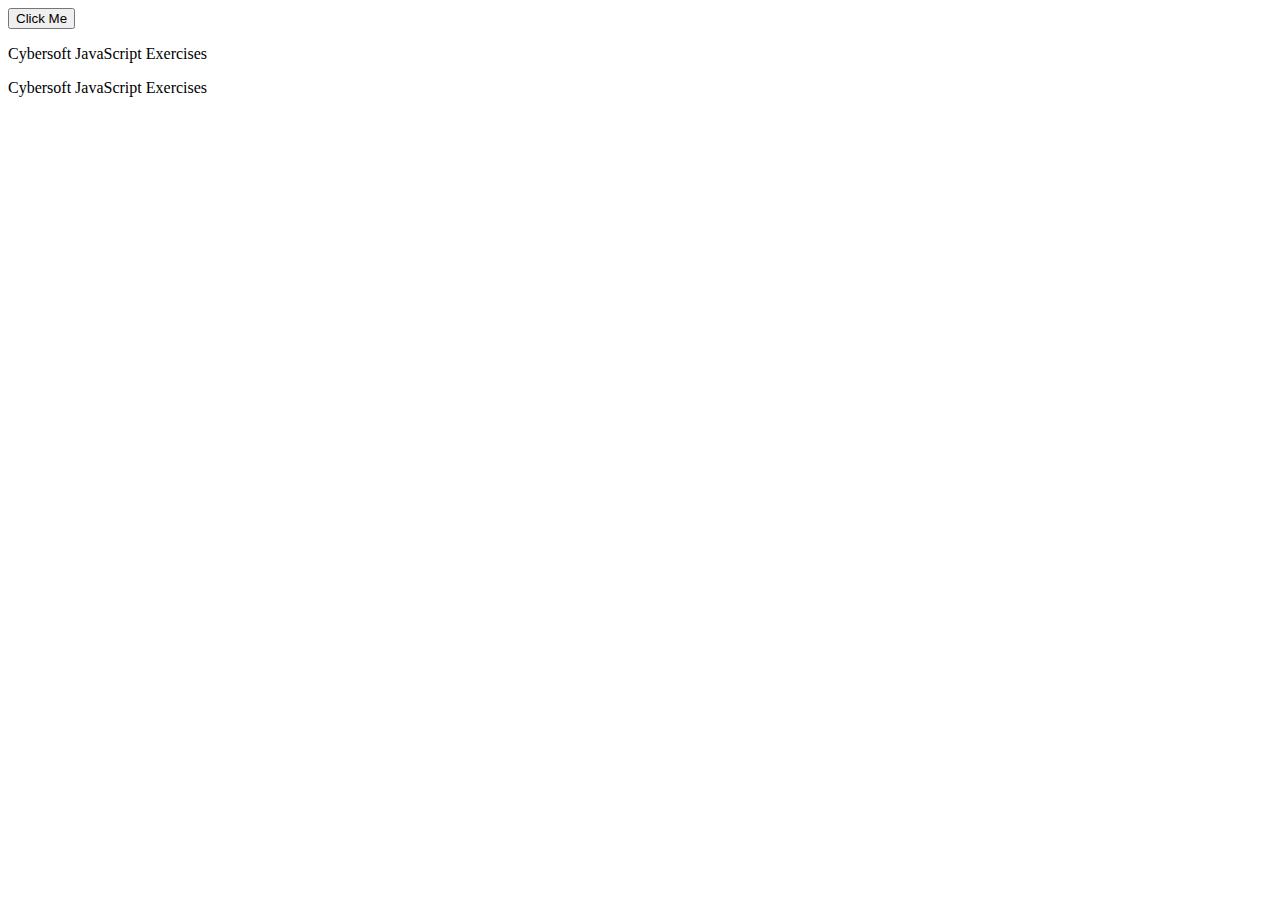
<file: BC43_JS9+10_Trịnh Ngọc Dung/test.html>
<!DOCTYPE html>
<html lang="en">

<head>
  <meta charset="UTF-8">
  <meta http-equiv="X-UA-Compatible" content="IE=edge">
  <meta name="viewport" content="width=device-width, initial-scale=1.0">
  <title>Document</title>
</head>

<body>
  <input type="button" value="Click Me" onclick="set_background()">
  <p>Cybersoft JavaScript Exercises</p>
  <p>Cybersoft JavaScript Exercises</p>

  <script>
    function set_background() {
      docBody = document.getElementsByTagName("body")[0];
      pElements = docBody.getElementsByTagName("p");
      myp2 = pElements[1];
      myp2.style.background = "green";
    } 
  </script>
</body>

</html>
</file>
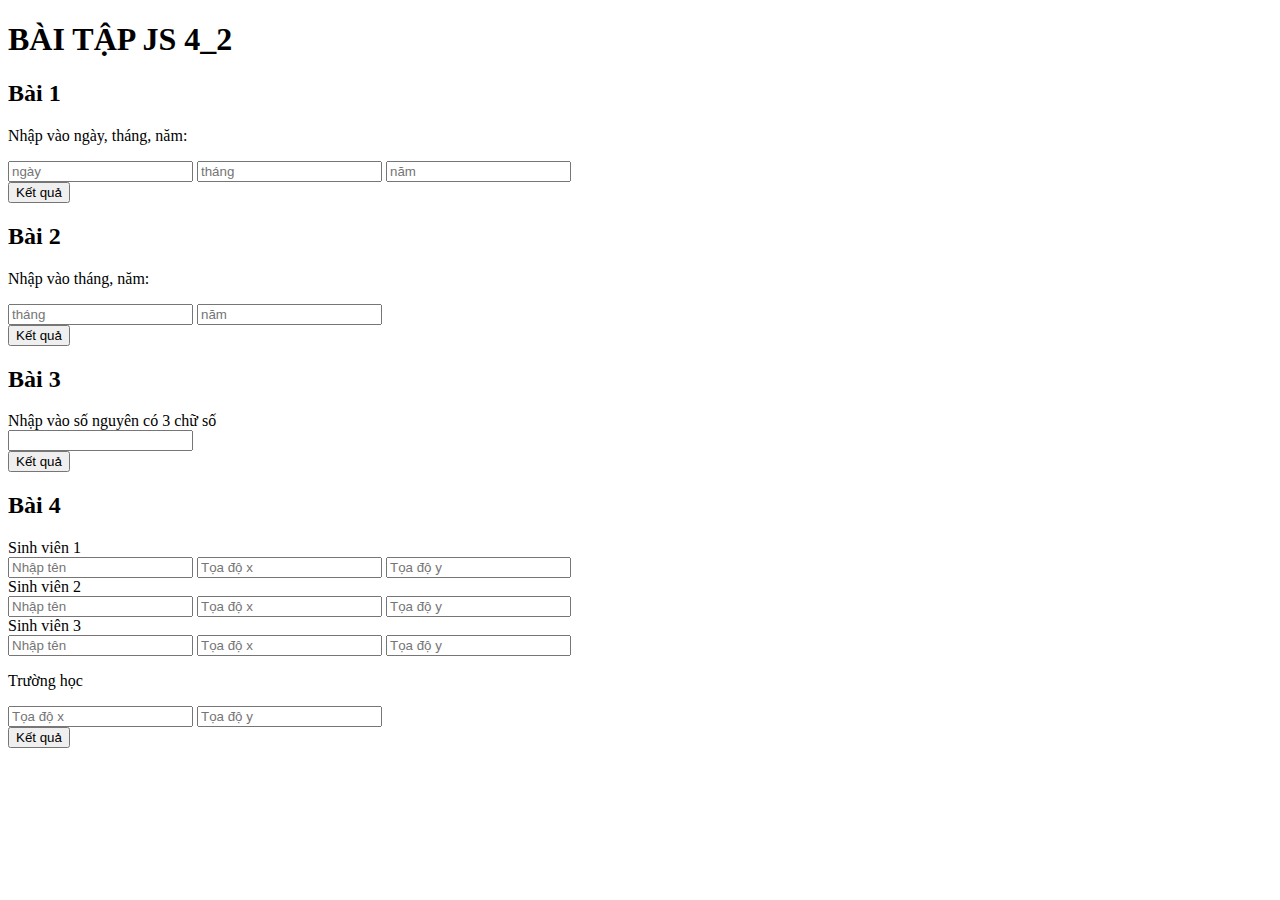
<file: BC42_JS4_Trịnh Ngọc Dung (2)/.vscode/BT4_2.html>
<!DOCTYPE html>
<html lang="en">

<head>
  <meta charset="UTF-8">
  <meta http-equiv="X-UA-Compatible" content="IE=edge">
  <meta name="viewport" content="width=device-width, initial-scale=1.0">
  <title>BÀI TẬP THÊM BUỔI 4</title>
</head>

<body>
  <h1>BÀI TẬP JS 4_2 </h1>
  <!-- Bài 1 -->
  <h2>Bài 1</h2>
  <p>Nhập vào ngày, tháng, năm:</p>
  <form>
    <input id="day" type="number" placeholder="ngày">
    <input id="month" type="number" placeholder="tháng">
    <input id="year" type="number" placeholder="năm">
  </form>
  <button onclick="ex1_1(),ex1_2()">Kết quả</button>
  <p id="result1_1"></p>
  <p id="result1_2"></p>
  <!-- Bài 2-->
  <h2>Bài 2</h2>
  <p>Nhập vào tháng, năm:</p>
  <form>
    <input id="month2" type="number" placeholder="tháng">
    <input id="year2" type="number" placeholder="năm">
  </form>
  <button onclick="ex2()">Kết quả</button>
  <p id="result2"></p>
  <!-- Bài 3 -->
  <h2>Bài 3</h2>
  <label for="num">Nhập vào số nguyên có 3 chữ số</label>
  <form>
    <input id="num" type="number">
  </form>
  <button onclick="ex3()">Kết quả</button>
  <p id="result3"></p>

  <!-- Bài 4 -->
  <h2>Bài 4</h2>
  <label for="stu1">Sinh viên 1</label>
  <form>
    <input id="stu1" type="text" placeholder="Nhập tên">
    <input id="x1" type="number" placeholder="Tọa độ x">
    <input id="y1" type="number" placeholder="Tọa độ y">
  </form>
  <label for="stu2">Sinh viên 2</label>
  <form>
    <input id="stu2" type="text" placeholder="Nhập tên">
    <input id="x2" type="number" placeholder="Tọa độ x">
    <input id="y2" type="number" placeholder="Tọa độ y">
  </form>
  <label for="stu3">Sinh viên 3</label>
  <form>
    <input id="stu3" type="text" placeholder="Nhập tên">
    <input id="x3" type="number" placeholder="Tọa độ x">
    <input id="y3" type="number" placeholder="Tọa độ y">
  </form>
  <p>Trường học</p>
  <form>
    <input id="xSchool" type="number" placeholder="Tọa độ x">
    <input id="ySchool" type="number" placeholder="Tọa độ y">
  </form>
  <button onclick="ex4()">Kết quả</button>
  <p id="result4"></p>
  <script src="./BT4_2.js"></script>
</body>

</html>
</file>
<file: BC43_JS9+10_Trịnh Ngọc Dung/QuanLyNhanVien/css/modal.css>
/* Fonts Form Google Font ::- https://fonts.google.com/  -:: */
@import url('https://fonts.googleapis.com/css?family=Abel|Abril+Fatface|Alegreya|Arima+Madurai|Dancing+Script|Dosis|Merriweather|Oleo+Script|Overlock|PT+Serif|Pacifico|Playball|Playfair+Display|Share|Unica+One|Vibur');
/* End Fonts */
/* Start Global rules */
* {
    padding: 0;
    margin: 0;
    box-sizing: border-box;
}
/* End Global rules */

/* Start body rules */
body {
    background-image: linear-gradient(-225deg, #E3FDF5 0%, #FFE6FA 100%);
background-image: linear-gradient(to top, #a8edea 0%, #fed6e3 100%);
background-attachment: fixed;
  background-repeat: no-repeat;

    font-family: 'Vibur', cursive;
/*   the main font */
    font-family: 'Abel', sans-serif;
opacity: .95;
/* background-image: linear-gradient(to top, #d9afd9 0%, #97d9e1 100%); */
}



/* |||||||||||||||||||||||||||||||||||||||||||||*/
/* //////////////////////////////////////////// */




/* End body rules */

/* Start form  attributes */
form {
    width: 450px;
    /*min-height: 500px;*/
    height: auto;
    border-radius: 5px;
    margin: 2% auto;
    box-shadow: 0 9px 50px hsla(20, 67%, 75%, 0.31);
    padding: 2%;
    background-image: linear-gradient(-225deg, #E3FDF5 50%, #FFE6FA 50%);
}
/* form Container */
form .con {
    display: -webkit-flex;
    display: flex;
  
    -webkit-justify-content: space-around;
    justify-content: space-around;
  
    -webkit-flex-wrap: wrap;
    flex-wrap: wrap;
  
      margin: 0 auto;
}

/* the header form form */
header {
    margin: 2% auto 10% auto;
    text-align: center;
}
/* Login title form form */
header h2 {
    font-size: 250%;
    font-family: 'Playfair Display', serif;
    color: #3e403f;
}
/*  A welcome message or an explanation of the login form */
header p {letter-spacing: 0.05em;}



/* //////////////////////////////////////////// */
/* //////////////////////////////////////////// */


.input-item {
    background: #fff;
    color: #333;
    padding: 14.5px 0px 15px 9px;
    border-radius: 5px 0px 0px 5px;
}



/* Show/hide password Font Icon */
#eye {
    background: #fff;
    color: #333;
  
    margin: 5.9px 0 0 0;
    margin-left: -20px;
    padding: 15px 9px 19px 0px;
    border-radius: 0px 5px 5px 0px;
  
    float: right;
    position: relative;
    right: 1%;
    top: -.2%;
    z-index: 5;
    
    cursor: pointer;
}
/* inputs form  */
input[class="form-input"]{
    width: 240px;
    height: 50px;
  
    margin-top: 2%;
    padding: 15px;
    
    font-size: 16px;
    font-family: 'Abel', sans-serif;
    color: #5E6472;
  
    outline: none;
    border: none;
  
    border-radius: 0px 5px 5px 0px;
    transition: 0.2s linear;
    
}
input[id="txt-input"] {width: 250px;}
/* focus  */
input:focus {
    transform: translateX(-2px);
    border-radius: 5px;
}

/* //////////////////////////////////////////// */
/* //////////////////////////////////////////// */

/* input[type="text"] {min-width: 250px;} */
/* buttons  */

/* Submits */
.submits {
    width: 48%;
    display: inline-block;
    float: left;
    margin-left: 2%;
}

/*       Forgot Password button FAF3DD  */
.frgt-pass {background: transparent;}

/*     Sign Up button  */
.sign-up {background: #B8F2E6;}


/* buttons hover */
button:hover {
    transform: translatey(3px);
    box-shadow: none;
}

/* buttons hover Animation */
button:hover {
    animation: ani9 0.4s ease-in-out infinite alternate;
}
@keyframes ani9 {
    0% {
        transform: translateY(3px);
    }
    100% {
        transform: translateY(5px);
    }
}
</file>
<file: BC43_JS9+10_Trịnh Ngọc Dung/QuanLyNhanVien/css/style4.css>
/*
    DEMO STYLE
*/
@import "https://fonts.googleapis.com/css?family=Poppins:300,400,500,600,700";


body {
    font-family: 'Poppins', sans-serif;
    background: #fafafa;
}

p {
    font-family: 'Poppins', sans-serif;
    font-size: 1.1em;
    font-weight: 300;
    line-height: 1.7em;
    color: #999;
}

a, a:hover, a:focus {
    color: inherit;
    text-decoration: none;
    transition: all 0.3s;
}

.navbar {
    padding: 15px 10px;
    background: #fff;
    border: none;
    border-radius: 0;
    margin-bottom: 40px;
    box-shadow: 1px 1px 3px rgba(0, 0, 0, 0.1);
}

.navbar-btn {
    box-shadow: none;
    outline: none !important;
    border: none;
}

.line {
    width: 100%;
    height: 1px;
    border-bottom: 1px dashed #ddd;
    margin: 40px 0;
}

i, span {
    display: inline-block;
}

/* ---------------------------------------------------
    SIDEBAR STYLE
----------------------------------------------------- */
.wrapper {
    display: flex;
    align-items: stretch;
}

#sidebar {
    min-width: 250px;
    max-width: 250px;
    background: #7386D5;
    color: #fff;
    transition: all 0.3s;
}

#sidebar.active {
    min-width: 80px;
    max-width: 80px;
    text-align: center;
}

#sidebar.active .sidebar-header h3, #sidebar.active .CTAs {
    display: none;
}

#sidebar.active .sidebar-header strong {
    display: block;
}

#sidebar ul li a {
    text-align: left;
}

#sidebar.active ul li a {
    padding: 20px 10px;
    text-align: center;
    font-size: 0.85em;
}

#sidebar.active ul li a i {
    margin-right:  0;
    display: block;
    font-size: 1.8em;
    margin-bottom: 5px;
}

#sidebar.active ul ul a {
    padding: 10px !important;
}

#sidebar.active a[aria-expanded="false"]::before, #sidebar.active a[aria-expanded="true"]::before {
    top: auto;
    bottom: 5px;
    right: 50%;
    -webkit-transform: translateX(50%);
    -ms-transform: translateX(50%);
    transform: translateX(50%);
}

#sidebar .sidebar-header {
    padding: 20px;
    background: #6d7fcc;
}

#sidebar .sidebar-header strong {
    display: none;
    font-size: 1.8em;
}

#sidebar ul.components {
    padding: 20px 0;
    border-bottom: 1px solid #47748b;
}

#sidebar ul li a {
    padding: 10px;
    font-size: 1.1em;
    display: block;
}
#sidebar ul li a:hover {
    color: #7386D5;
    background: #fff;
}
#sidebar ul li a i {
    margin-right: 10px;
}

#sidebar ul li.active > a, a[aria-expanded="true"] {
    color: #fff;
    background: #6d7fcc;
}


a[data-toggle="collapse"] {
    position: relative;
}

a[aria-expanded="false"]::before, a[aria-expanded="true"]::before {
    content: '\e259';
    display: block;
    position: absolute;
    right: 20px;
    font-family: 'Glyphicons Halflings';
    font-size: 0.6em;
}
a[aria-expanded="true"]::before {
    content: '\e260';
}


ul ul a {
    font-size: 0.9em !important;
    padding-left: 30px !important;
    background: #6d7fcc;
}

ul.CTAs {
    padding: 20px;
}

ul.CTAs a {
    text-align: center;
    font-size: 0.9em !important;
    display: block;
    border-radius: 5px;
    margin-bottom: 5px;
}

a.download {
    background: #fff;
    color: #7386D5;
}

a.article, a.article:hover {
    background: #6d7fcc !important;
    color: #fff !important;
}



/* ---------------------------------------------------
    CONTENT STYLE
----------------------------------------------------- */
#content {
    padding: 20px;
    min-height: 100vh;
    transition: all 0.3s;
}


/* ---------------------------------------------------
    MEDIAQUERIES
----------------------------------------------------- */
@media (max-width: 768px) {
    #sidebar {
        min-width: 80px;
        max-width: 80px;
        text-align: center;
        margin-left: -80px !important ;
    }
    a[aria-expanded="false"]::before, a[aria-expanded="true"]::before {
        top: auto;
        bottom: 5px;
        right: 50%;
        -webkit-transform: translateX(50%);
        -ms-transform: translateX(50%);
        transform: translateX(50%);
    }
    #sidebar.active {
        margin-left: 0 !important;
    }

    #sidebar .sidebar-header h3, #sidebar .CTAs {
        display: none;
    }

    #sidebar .sidebar-header strong {
        display: block;
    }

    #sidebar ul li a {
        padding: 20px 10px;
    }

    #sidebar ul li a span {
        font-size: 0.85em;
    }
    #sidebar ul li a i {
        margin-right:  0;
        display: block;
    }

    #sidebar ul ul a {
        padding: 10px !important;
    }

    #sidebar ul li a i {
        font-size: 1.3em;
    }
    #sidebar {
        margin-left: 0;
    }
    #sidebarCollapse span {
        display: none;
    }
}
</file>
<file: BC43_JS9+10_Trịnh Ngọc Dung/QuanLyNhanVien/css/main.css>
.sp-thongbao {
  color: red;
  margin-left: 2px; 
  display: none;
}

#SapXepGiam{
	display: none;
}

#content{
	width: 100%;
	background: #74ebd5;  /* fallback for old browsers */
    background: -webkit-linear-gradient(to right, #ACB6E5, #74ebd5);  /* Chrome 10-25, Safari 5.1-6 */
    background: linear-gradient(to right, #ACB6E5, #74ebd5); /* W3C, IE 10+/ Edge, Firefox 16+, Chrome 26+, Opera 12+, Safari 7+ */

}


.myCardHeader, .myCardFooter{
	background-color: transparent;       
}
</file>
